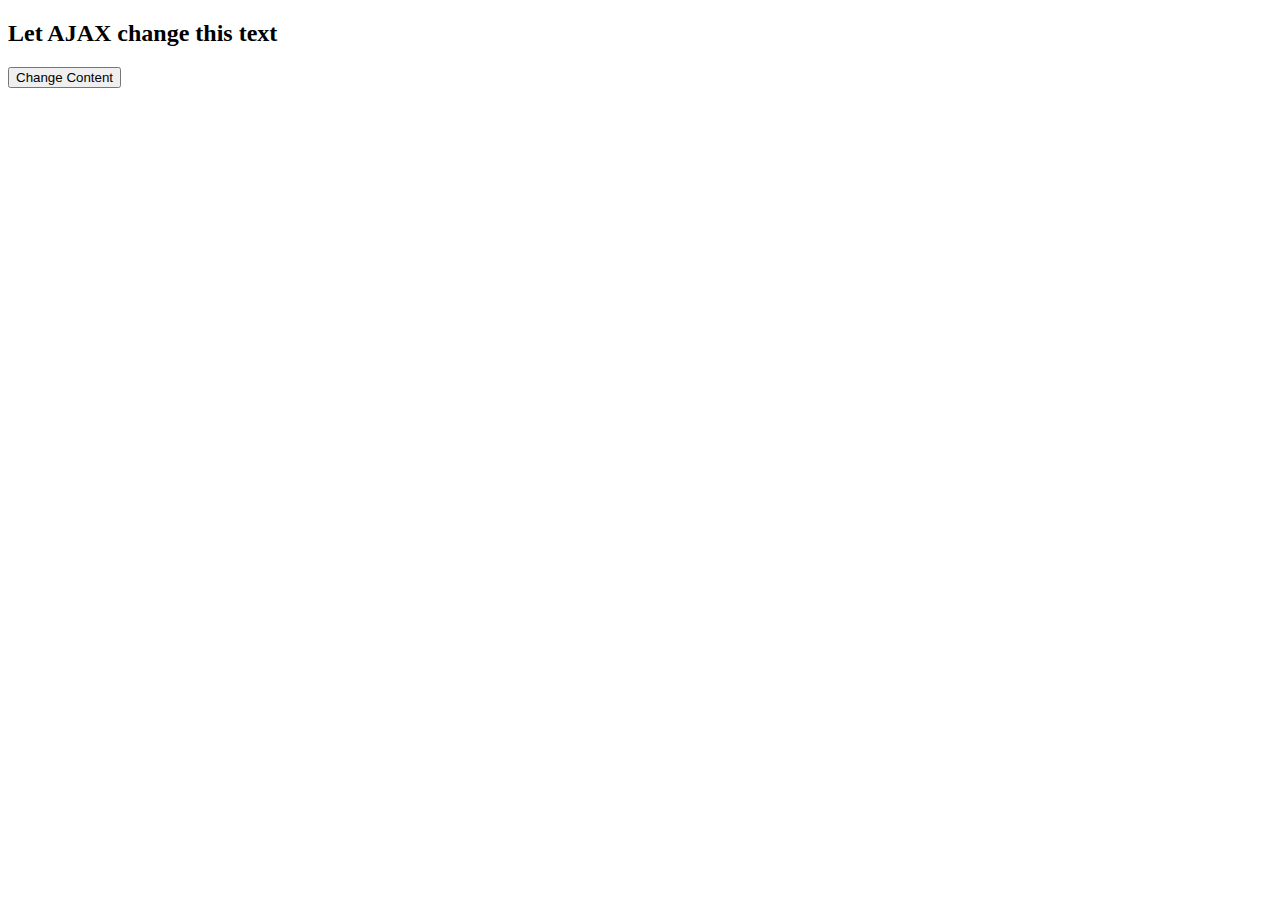
<file: JavaScript Misc/index.html>
<!DOCTYPE html>
<html lang="en">
  <head>
    <meta charset="UTF-8" />
    <meta http-equiv="X-UA-Compatible" content="IE=edge" />
    <meta name="viewport" content="width=device-width, initial-scale=1.0" />
    <title>Document</title>
  </head>
  <body>
    <div id="demo">
      <h2>Let AJAX change this text</h2>
      <button type="button" onclick="loadDoc()">Change Content</button>
    </div>
  </body>
  <!-- <script src="./Js Debugger.js"></script> -->
  <script src="./Js Promise.js"></script>
  <!-- <script src="canvasjs.min.js"></script> -->
  <!-- <script>
    window.onload = function () {
      var chart = new CanvasJS.Chart("chartContainer", {
        data: [
          {
            type: "bar",
            dataPoints: [
              { x: 10, y: 10 },
              { x: 20, y: 15 },
              { x: 30, y: 25 },
              { x: 40, y: 30 },
              { x: 50, y: 28 },
            ],
          },
        ],
      });
      var LineChart = new CanvasJS.Chart("cartBox", {
        data: [
          {
            type: "spline",
            dataPoints: [
              { x: 10, y: 10 },
              { x: 20, y: 15 },
              { x: 30, y: 25 },
              { x: 40, y: 30 },
              { x: 50, y: 28 },
            ],
          },
        ],
      });

      chart.render();
      LineChart.render();
    };
  </script> -->
</html>
</file>
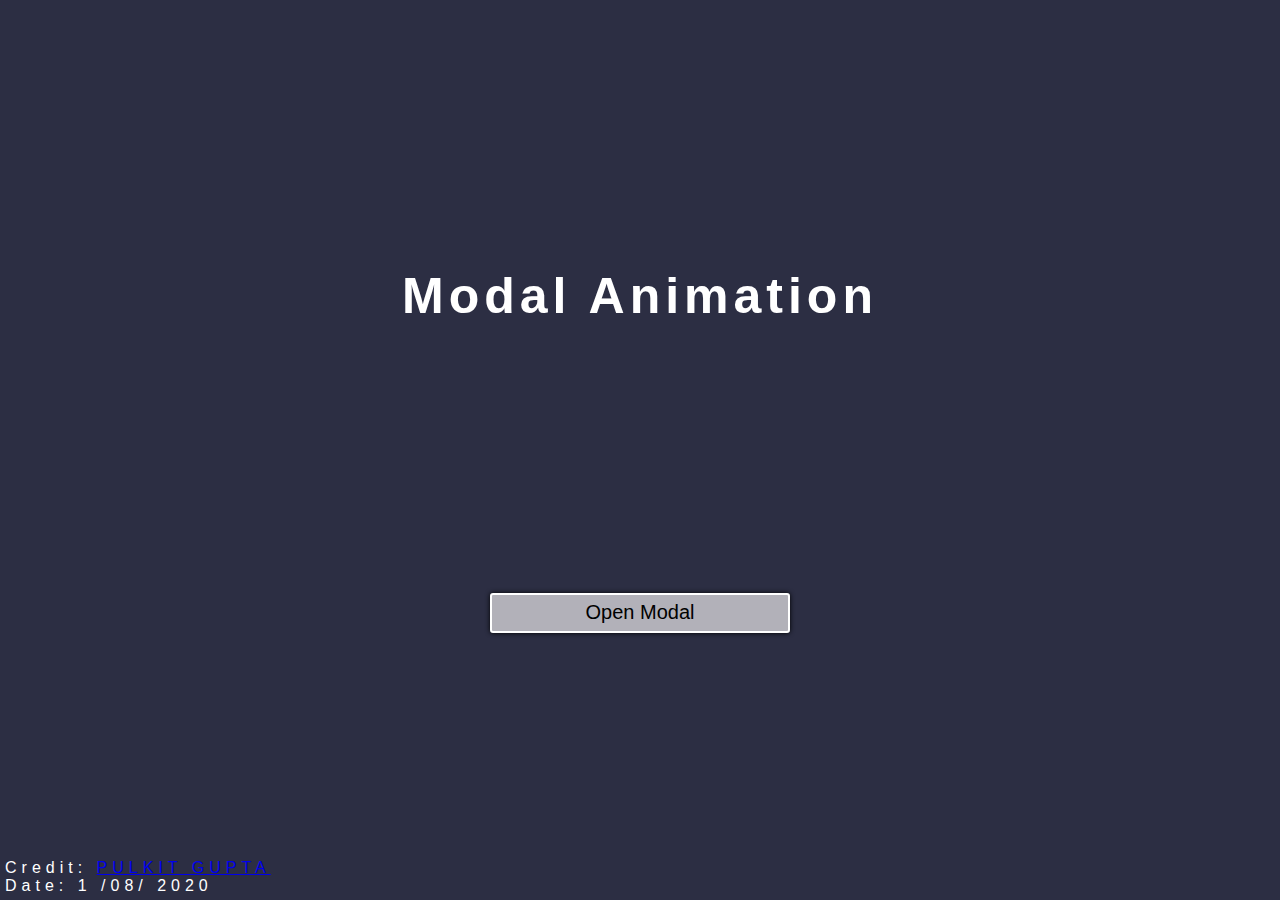
<file: Modal/index.html>
<!DOCTYPE html>
<html lang="en">
  <head>
    <link rel="stylesheet" href="./style.css" />
    <meta charset="UTF-8" />
    <meta http-equiv="X-UA-Compatible" content="IE=edge" />
    <meta name="viewport" content="width=device-width, initial-scale=1.0" />
    <title>Modal</title>
  </head>
  <body>
    <div class="backdrop display"></div>
    <h1>Modal Animation</h1>
    <button class="btn Close_btn_function" id="btn">Open Modal</button>
    <div class="modal display">
      This is the Sample Modal Message
      <div>Click on Buttons or Outside of the modal to close</div>
      <div>
        <button class="btn__close Close_btn_function">Close</button>
        <button class="btn__ok Close_btn_function">Ok</button>
      </div>
    </div>
    <footer>
      <div>Credit: <a href="https://github.com/pulkit-30">PULKIT GUPTA</a></div>
      <div>Date: 1 /08/ 2020</div>
    </footer>
  </body>
  <script src="./script.js"></script>
</html>
</file>
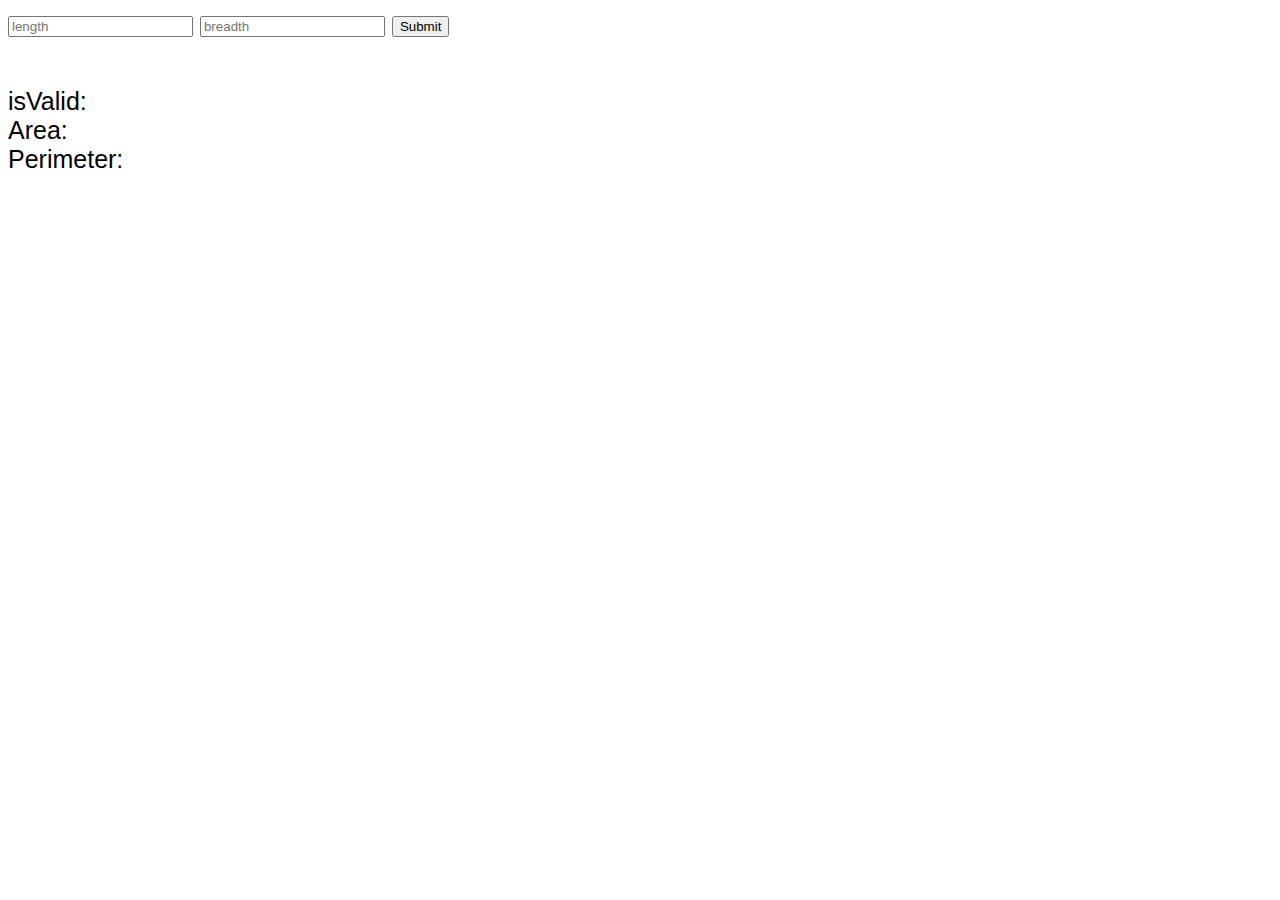
<file: Rectangle/index.html>
<!DOCTYPE html>
<html lang="en">
  <head>
    <link rel="stylesheet" href="./style.css" />
    <meta charset="UTF-8" />
    <meta http-equiv="X-UA-Compatible" content="IE=edge" />
    <meta name="viewport" content="width=device-width, initial-scale=1.0" />
    <title>Rectangle Play</title>
  </head>
  <body>
    <input
      type="number"
      min="1"
      name="length"
      class="length"
      placeholder="length"
    />
    <input
      type="number"
      min="1"
      name="breadth"
      class="breadth"
      placeholder="breadth"
    />

    <button class="btn">Submit</button>
    <div class="rec"></div>
    <div class="rec-info">
      <div>
        isValid:
        <span class="valid"></span>
      </div>
      <div>
        Area:
        <span class="area"></span>
      </div>
      <div>
        Perimeter:
        <span class="prem"></span>
      </div>
    </div>
  </body>
  <script src="./script.js"></script>
</html>
</file>
<file: Modal/style.css>
* {
  margin: 0;
  padding: 0;
}
body {
  background-color: #2c2e43;
  font-family: sans-serif;
  color: white;
  display: flex;
  height: 100vh;
  width: 100%;
  flex-direction: column;
  justify-content: space-evenly;
  align-items: center;
  letter-spacing: 5px;
}
h1 {
  font-size: 50px;
}
.btn {
  width: 300px;
  height: 40px;
  background-color: #b2b1b9;
  font-size: 20px;
  border-radius: 3px;
  -webkit-border-radius: 3px;
  -moz-border-radius: 3px;
  -ms-border-radius: 3px;
  -o-border-radius: 3px;
  cursor: pointer;
  transition: 0.5s;
  -webkit-transition: 0.5s;
  -moz-transition: 0.5s;
  -ms-transition: 0.5s;
  -o-transition: 0.5s;
  box-shadow: 0px 0px 5px black;
  border: 2px solid white;
}
.btn:hover {
  transform: scale(1.2);
  -webkit-transform: scale(1.2);
  -moz-transform: scale(1.2);
  -ms-transform: scale(1.2);
  -o-transform: scale(1.2);
}
.backdrop {
  background-color: rgba(0, 0, 0, 0.747);
  position: fixed;
  top: 0;
  right: 0;
  height: 100vh;
  width: 100%;
  z-index: 10;
}

.modal {
  position: fixed;
  top: 30%;
  right: 25%;
  width: 50%;
  height: 20rem;
  background-color: #787a91;
  border-radius: 5px;
  -webkit-border-radius: 5px;
  -moz-border-radius: 5px;
  -ms-border-radius: 5px;
  -o-border-radius: 5px;
  display: flex;
  flex-direction: column;
  justify-content: space-evenly;
  align-items: center;
  box-shadow: 0px 0px 10px black;
  z-index: 100;
  transition: 0.3s;
  -webkit-transition: 0.3s;
  -moz-transition: 0.3s;
  -ms-transition: 0.3s;
  -o-transition: 0.3s;
}
.btn__ok {
  width: 200px;
  height: 3rem;
  font-size: 20px;
  border-radius: 4px;
  -webkit-border-radius: 4px;
  -moz-border-radius: 4px;
  -ms-border-radius: 4px;
  -o-border-radius: 4px;
  cursor: pointer;
}
.btn__close {
  font-size: 20px;
  width: 200px;
  height: 2rem;
  background: none;
  border: none;
  color: white;
  cursor: pointer;
}
.display {
  opacity: 0;
}
.body__active__modal {
  height: 100vh;
  overflow: hidden;
}
footer {
  position: absolute;
  bottom: 5px;
  left: 5px;
  color: white;
}
@media (max-width: 600px) {
  body {
    text-align: center;
  }
  .modal {
    width: 80vw;
    margin: auto;
    height: 50vh;
    position: absolute;
    padding: 20px;
    right: 7%;
  }
}
</file>
<file: Rectangle/style.css>
.rec {
  margin: 50px auto;
  width: 0px;
  height: 00px;
  background-color: purple;
}
body {
  font-family: sans-serif;
  font-size: 25px;
}
</file>
